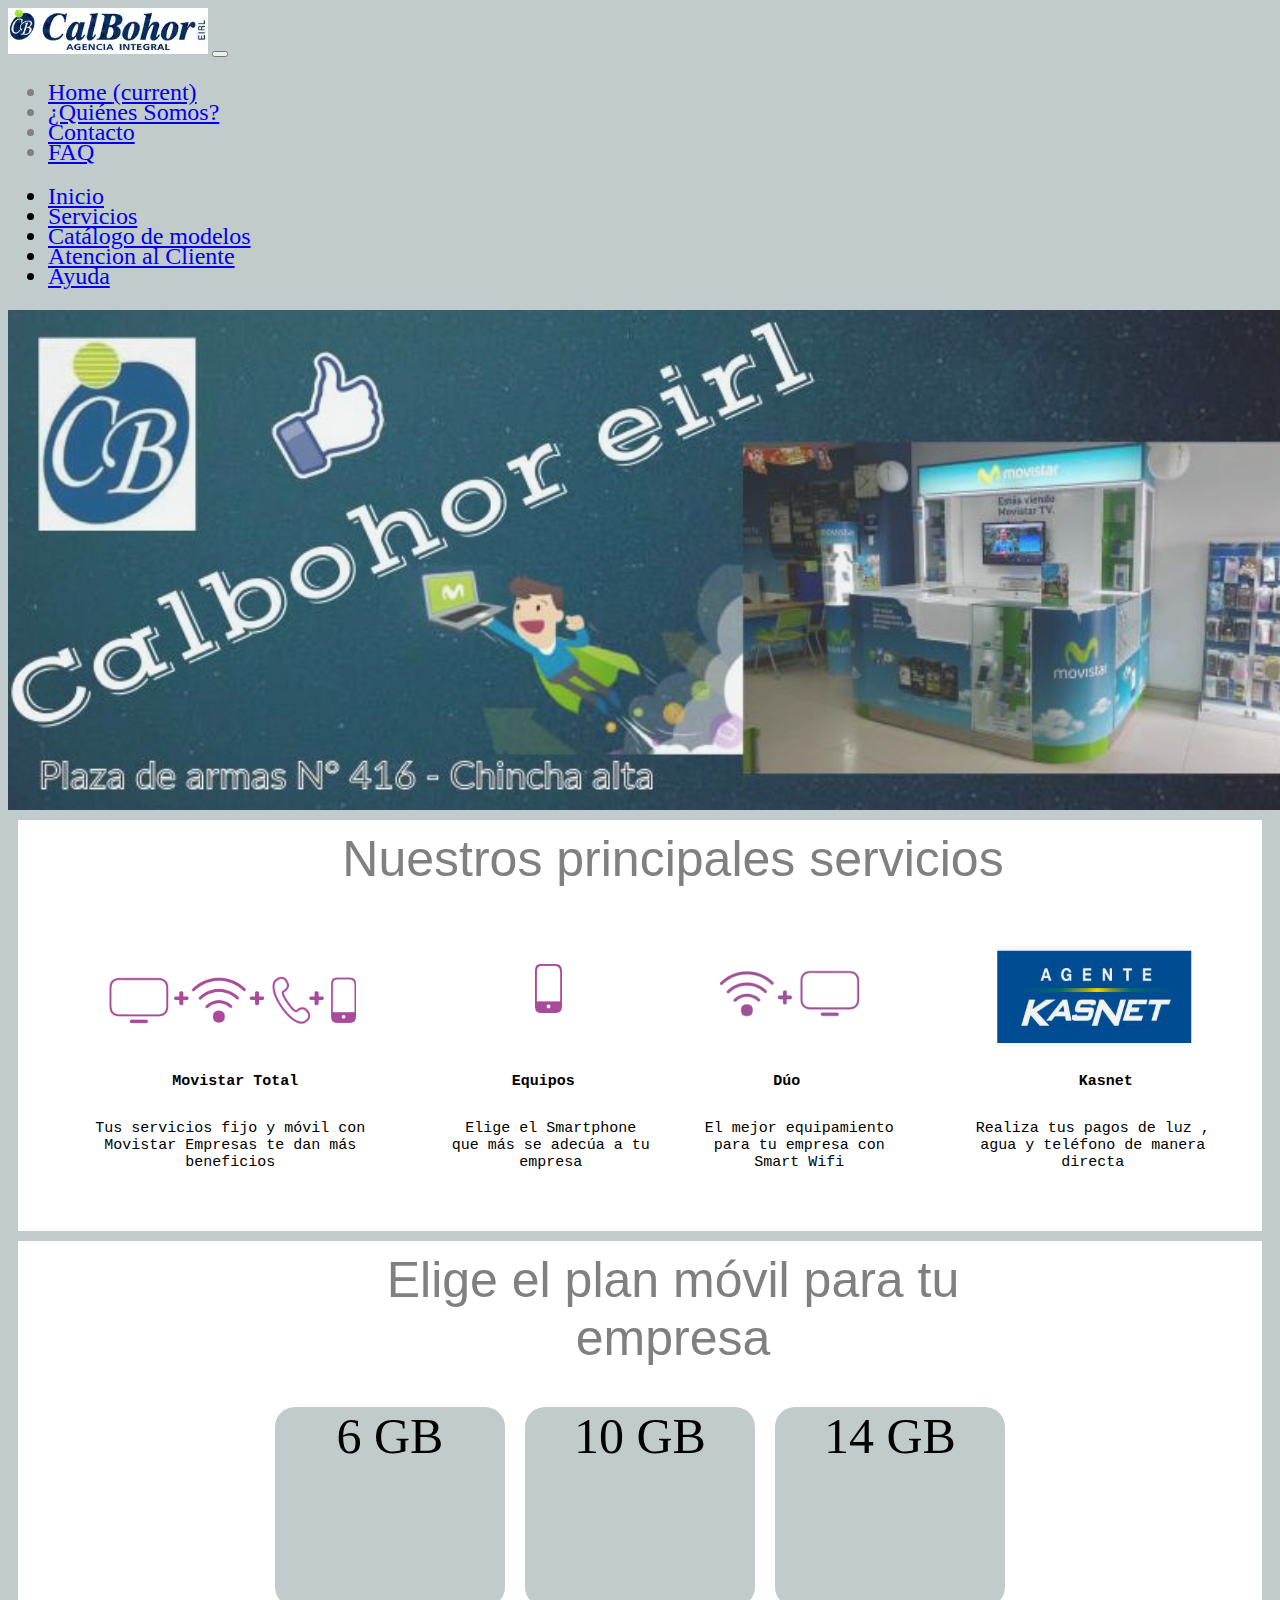
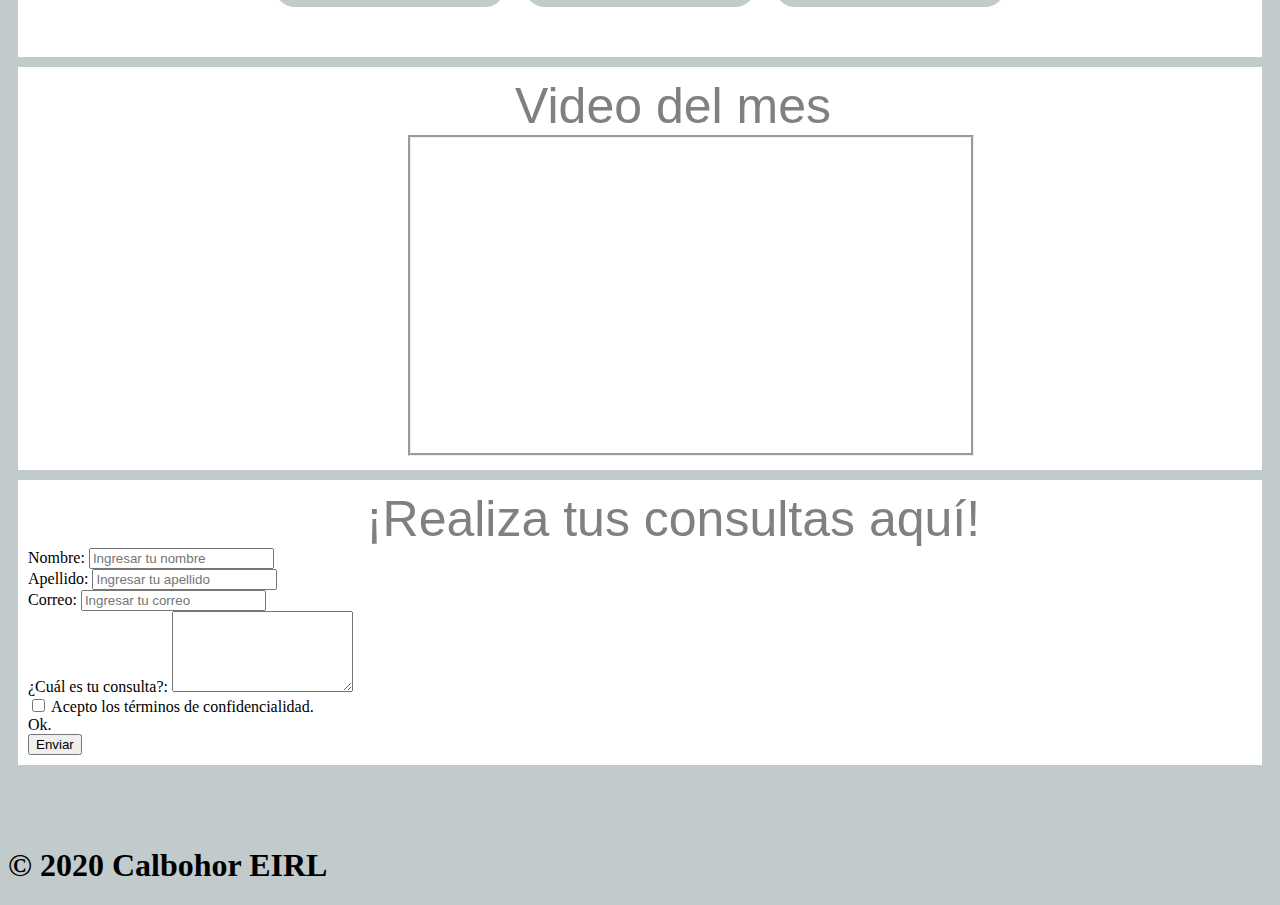
<file: index.html>
<!DOCTYPE html>
<html lang="en">

<head>
	<meta charset="UTF-8">
	<meta name="viewport" content="width=device-width, initial-scale=1.0">
	<meta name="description" content="En esta web verás muchas opciones para tus planes y servicios de Movistar">
	<link rel="stylesheet" href="estilo2.css">
	<title >
		Bienvenido a nuestra página web
	</title>
	
	<link rel="stylesheet" href="https://cdnjs.cloudflare.com/ajax/libs/animate.css/4.1.1/animate.min.css">

	<link rel="stylesheet" href="https://cdn.jsdelivr.net/npm/bootstrap@4.5.3/dist/css/bootstrap.min.css" integrity="sha384-TX8t27EcRE3e/ihU7zmQxVncDAy5uIKz4rEkgIXeMed4M0jlfIDPvg6uqKI2xXr2" crossorigin="anonymous">
	
</head>

<body>

<header class="cabezal">
	
  <nav class="navbar navbar-expand-sm bg-dark navbar-dark">
    <div class="container">
      <a class="navbar-brand" href="#"></a>
          <img src="calbohor.gif" alt="Logo" style="width:200px;">
      <button class="navbar-toggler" type="button" data-toggle="collapse" data-target="#navbarResponsive" aria-controls="navbarResponsive" aria-expanded="false" aria-label="Toggle navigation">
        <span class="navbar-toggler-icon"></span>
      </button>
      <div class="collapse navbar-collapse" id="navbarResponsive">
        <ul class="navbar-nav ml-auto">
          <li class="nav-item active">
            <a class="nav-link" href="#">Home
              <span class="sr-only">(current)</span>
            </a>
          </li>
          <li class="nav-item">
            <a class="nav-link" href="#">¿Quiénes Somos?</a>
          </li>
          <li class="nav-item">
            <a class="nav-link" href="#">Contacto</a>
          </li>
          <li class="nav-item">
            <a class="nav-link" href="#">FAQ</a>
          </li>
        </ul>
      </div>
    </div>
  </nav>

<!--
	<div class="detalle">
		
		<img src="calbohor.gif" class="logo">
		<div class="detalle1">
		Home
		</div>
		<div class="detalle2">
		¿Quienes somos?
		</div>
		<div class="detalle3">
		Contacto
		</div>
		<div class="detalle4">
		FAQ
		</div>
		
		<div class="btn-group">
			<button type="button" class="btn btn-secondary btn-lg">Home</button>
			<button type="button" class="btn btn-secondary btn-lg">Quienes Somos</button>
			<button type="button" class="btn btn-secondary btn-lg">Contacto</button>
				<div class="btn-group">
  					<button type="button" class="btn btn-secondary dropdown-toggle" data-toggle="dropdown">FAQ</button>
  					<div class="dropdown-menu" aria-labelledby="dropdownMenuLink">
    					<a class="dropdown-item" href="#">¿Cómo?</a>
    					<a class="dropdown-item" href="#">¿Dónde?</a>
  					</div>
				</div>
  		</div>
	</div>
-->
	
</header>

<main>

	<div class="rows">
		<div class="col-3 menu">
		<ul>
		<li><a href="index.html" title="Inicio">Inicio</a></li>
	
		<li><a href="servicios.html" title="Servicios">Servicios</a></li>
	
		<li><a href="catalogo.html" title="Catálogo">Catálogo de modelos</a></li>
	
		<li><a href="atencion_cliente.html" title="Atención al Cliente">Atencion al Cliente</a></li>	
	
		<li><a href="ayuda.html" title="Ayuda">Ayuda</a></li>
	</ul>
	</div>
	</div>

	<div class="fondo">
		<p></p>
	</div>

	<div class="parte1">
			<!--APLICANDO METODOLOGÍA BEM-->
			<div class="titulo_encabezado">
			Nuestros principales servicios
			</div>
			<div class="productos">
				<img src="mtotal.png">
				<img src="equipos.png" >
				<img src="duo.png" >
				<img src="kasnet.png" class="img-thumbnail" alt="Kasnet" width="200" height="100">
			</div>
			<div class="productos2">	
				<div class="total">Movistar Total</div>
				<div class="equipos">Equipos</div>
				<div class="duo">Dúo</div>
				<div>Kasnet</div>
			</div>
			<div class="productos3">	
				<div class="prod1">Tus servicios fijo y móvil con Movistar Empresas te dan más beneficios</div>
				<div class="prod2">Elige el Smartphone que más se adecúa a tu empresa</div>
				<div class="prod3">El mejor equipamiento para tu empresa con Smart Wifi</div>
				<div class="prod4">Realiza tus pagos de luz , agua y teléfono de manera directa</div>
			</div>	
	</div>			
	<div class="parte2">
			<div class="titulo_encabezado" >
			Elige el plan móvil para tu empresa
			</div>
			
			<div class="contenedor">

				<div class="contenedor_plan">6 GB</div>
				<div class="contenedor_plan">10 GB</div>
				<div class="contenedor_plan">14 GB</div>
			</div>
	</div>

	<div class="parte3">
		<div class="titulo_encabezado">
		Video del mes
		</div>	
		<iframe width="560" height="315" src="https://www.youtube.com/embed/vB1jWOAbn5g" class="video2" frameborder="0" allow="accelerometer; autoplay; clipboard-write; encrypted-media; gyroscope; picture-in-picture" allowfullscreen></iframe>
	</div>	
	
	<div class="parte4">
		<div class="titulo_encabezado">
		¡Realiza tus consultas aquí!
		</div>	

		<div class="container" >

		<form action="/action_page.php">

  		<div class="form-group">
    	<label for="uname">Nombre:</label>
    	<input type="text" class="form-control" id="uname" placeholder="Ingresar tu nombre">
   		</div>

  		<div class="form-group">
    	<label for="pwd">Apellido:</label>
    	<input type="text" class="form-control" id="pwd" placeholder="Ingresar tu apellido" >
  		</div>

		<div class="form-group">
    	<label for="pwd">Correo:</label>
    	<input type="text" class="form-control" id="pwd" placeholder="Ingresar tu correo" >
    	</div>

		<div class="form-group">
    	<label for="pwd">¿Cuál es tu consulta?:</label>
    	<textarea class="form-control" rows="5" id="comment"></textarea>
  		</div>

  		<div class="form-group form-check">
    	<label class="form-check-label">
      	<input class="form-check-input" type="checkbox" name="remember" required> Acepto los términos de confidencialidad.
      	<div class="valid-feedback">Ok.</div>
      
    	</label>
  		</div>

  		<button type="submit" class="btn btn-primary">Enviar</button>

		</form>

		</div>

	</div>

</main>

<footer>
	<!--APLICANDO METODOLOGÍA BEM-->
	<div class="pie">
	<h1 class="pie__bloque1">© 2020 Calbohor EIRL</h1>
	<p class="pie__bloque2">All right reserved </p>
	<p class="pie__bloque2">Página oficial </p>
	</div>

</footer>

	  	<script src="https://code.jquery.com/jquery-3.5.1.slim.min.js" integrity="sha384-DfXdz2htPH0lsSSs5nCTpuj/zy4C+OGpamoFVy38MVBnE+IbbVYUew+OrCXaRkfj" crossorigin="anonymous"></script>
  		<script src="https://cdn.jsdelivr.net/npm/popper.js@1.16.1/dist/umd/popper.min.js" integrity="sha384-9/reFTGAW83EW2RDu2S0VKaIzap3H66lZH81PoYlFhbGU+6BZp6G7niu735Sk7lN" crossorigin="anonymous"></script>
  		<script src="https://cdn.jsdelivr.net/npm/bootstrap@4.5.3/dist/js/bootstrap.min.js" integrity="sha384-w1Q4orYjBQndcko6MimVbzY0tgp4pWB4lZ7lr30WKz0vr/aWKhXdBNmNb5D92v7s" crossorigin="anonymous"></script>


		<script src="https://maxcdn.bootstrapcdn.com/bootstrap/4.0.0/js/bootstrap.min.js" integrity="sha384-JZR6Spejh4U02d8jOt6vLEHfe/JQGiRRSQQxSfFWpi1MquVdAyjUar5+76PVCmYl" crossorigin="anonymous"></script>

</body>

</html>
<!--
		<table >
			<tr>
				<td class="Tabla1">  Servicio    </td>
				<br>
				<td class="Tabla1">  Características    </td>
				<br>
				<td class="Tabla1">  Contacto    </td>
				<br>
			</tr>
			<tr>
				<td class="contenido">  Venta de equipos móviles    </td>
				<td class="contenido">  Ponemos al servicio diferentes equipos móviles de Gama alta y con los precios mas cómods    </td>
				<td class="contenido">  Plaza de armas Lima Perú    </td>
			</tr>
			<tr>
				<td class="contenido">  Servicios Postpago </td>
				<td class="contenido">  Brindamos la mejor base de información para que puedas elegir el plan que mas se ajuste a tus necesidades    </td>
				<td class="contenido">  Plaza de armas Lima Perú    </td>
			</tr>
			<tr>
				<td class="contenido"> Servicios prepago </td>
				<td class="contenido"> Disfruta de los diferentes paquetes que tenemos para ti , también te enseñamos cómo recargar tu Prepago Movistar </td>
				<td class="contenido">  Plaza de armas Lima Perú    </td>
			</tr>
		</table>-->
</file>
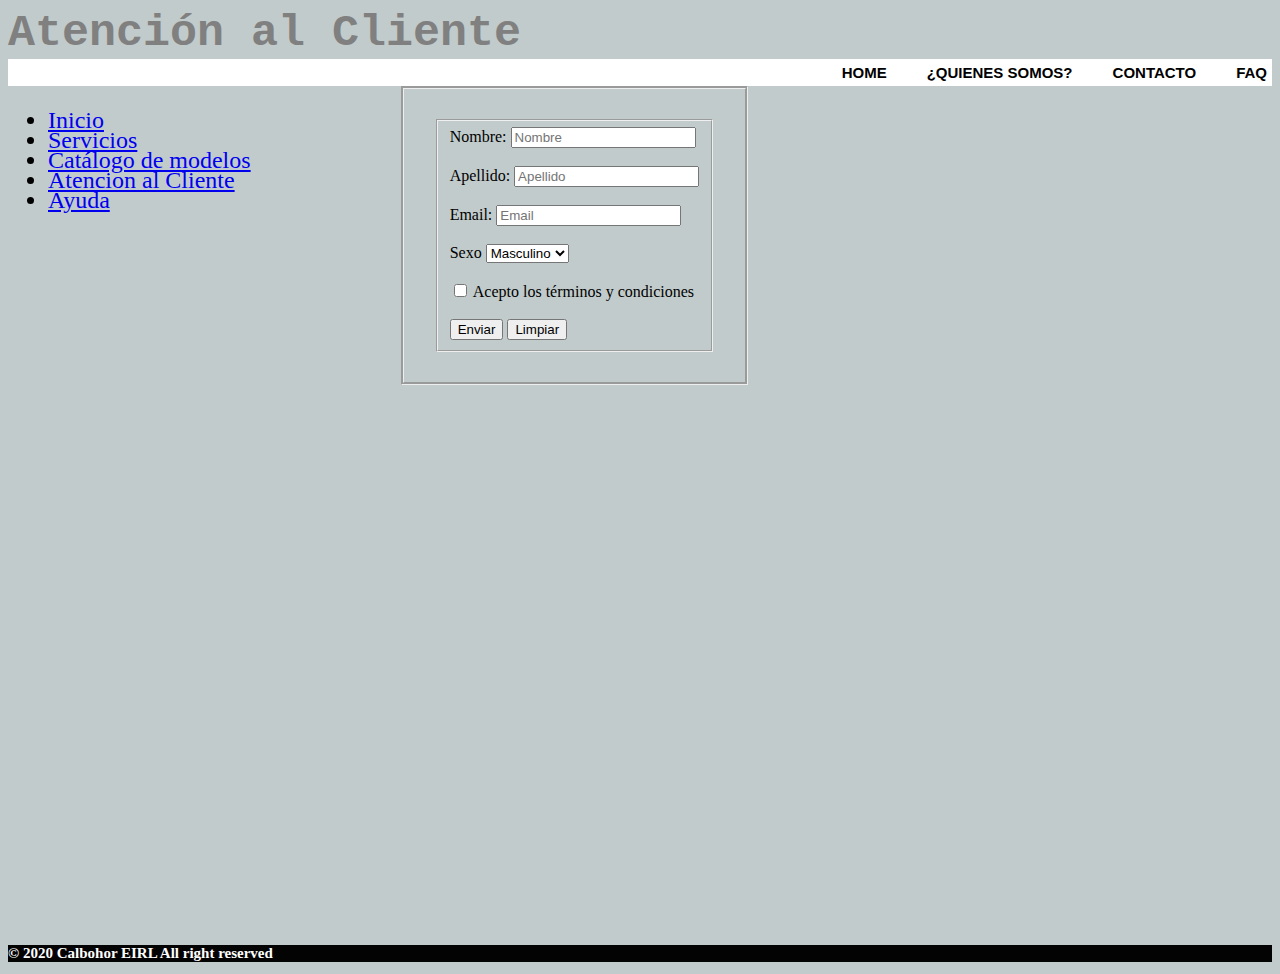
<file: atencion_cliente.html>
<!DOCTYPE html>
<html>
<head>
	<meta charset="UTF-8">
	<meta name="description" content="Te damos los medios para poder contactar con un especialista que te ayude en tus consultas">
	<title>Atención al Cliente</title>
	<link rel="stylesheet" href="estilo2.css">
	<link rel="stylesheet" href="https://cdnjs.cloudflare.com/ajax/libs/animate.css/4.1.1/animate.min.css">
	<meta name="viewport" content="width=device-width, initial-scale=1.0">
	<link rel="stylesheet" href="https://cdn.jsdelivr.net/npm/bootstrap@4.5.3/dist/css/bootstrap.min.css" integrity="sha384-TX8t27EcRE3e/ihU7zmQxVncDAy5uIKz4rEkgIXeMed4M0jlfIDPvg6uqKI2xXr2" crossorigin="anonymous">

</head>
<body>

<header class="cabezal">
	<div class="titulo">Atención al Cliente</div>
	<div class="detalle">
	<div class="detalle1">
		Home
	</div>
	<div class="detalle2">
		¿Quienes somos?
	</div>
	<div class="detalle3">
		Contacto
	</div>
	<div class="detalle4">
		FAQ
	</div>
</div>


</header>
<main>
	<div class="bloques">
	<ul>
		<li><a href="index.html" title="Inicio">Inicio</a></li>
	
		<li><a href="servicios.html" title="Servicios">Servicios</a></li>
	
		<li><a href="catalogo.html" title="Catálogo">Catálogo de modelos</a></li>
	
		<li><a href="atencion_cliente.html" title="Atención al Cliente">Atencion al Cliente</a></li>	
	
		<li><a href="ayuda.html" title="Ayuda">Ayuda</a></li>
	</ul>

	<form class="solicitud">
		<fieldset>
			<label>Nombre:</label>
			<input type="text" name="texto" placeholder="Nombre">
	  	<br></br>
		<label>Apellido:</label>
		<input type="text" name="texto" placeholder="Apellido">
		<br></br>
   	 	<label>Email:</label>
		<input type="text" name="texto" placeholder="Email">
		<br></br>
		<label>Sexo</label>
		<select>
		<option>Masculino</option>
		<option>Femenino</option>
		
		</select>
		<br></br>
	
		<input type="checkbox" name="Acepta" value="Acepto los términos declarados">
		<label>Acepto los términos y condiciones</label>
		<br></br>
		<input type="button" name="Enviar" value="Enviar">
		<input type="reset" name="Limpiar" value="Limpiar">
		</fieldset>
	</form>
	</div>
</main>

<footer>
	<h2 >
	© 2020 Calbohor EIRL All right reserved 
	</h2>
</footer>


<script src="https://code.jquery.com/jquery-3.5.1.slim.min.js" integrity="sha384-DfXdz2htPH0lsSSs5nCTpuj/zy4C+OGpamoFVy38MVBnE+IbbVYUew+OrCXaRkfj" crossorigin="anonymous"></script>
  		<script src="https://cdn.jsdelivr.net/npm/popper.js@1.16.1/dist/umd/popper.min.js" integrity="sha384-9/reFTGAW83EW2RDu2S0VKaIzap3H66lZH81PoYlFhbGU+6BZp6G7niu735Sk7lN" crossorigin="anonymous"></script>
  		<script src="https://cdn.jsdelivr.net/npm/bootstrap@4.5.3/dist/js/bootstrap.min.js" integrity="sha384-w1Q4orYjBQndcko6MimVbzY0tgp4pWB4lZ7lr30WKz0vr/aWKhXdBNmNb5D92v7s" crossorigin="anonymous"></script>


		<script src="https://maxcdn.bootstrapcdn.com/bootstrap/4.0.0/js/bootstrap.min.js" integrity="sha384-JZR6Spejh4U02d8jOt6vLEHfe/JQGiRRSQQxSfFWpi1MquVdAyjUar5+76PVCmYl" crossorigin="anonymous"></script>

</body>
</html>
</file>
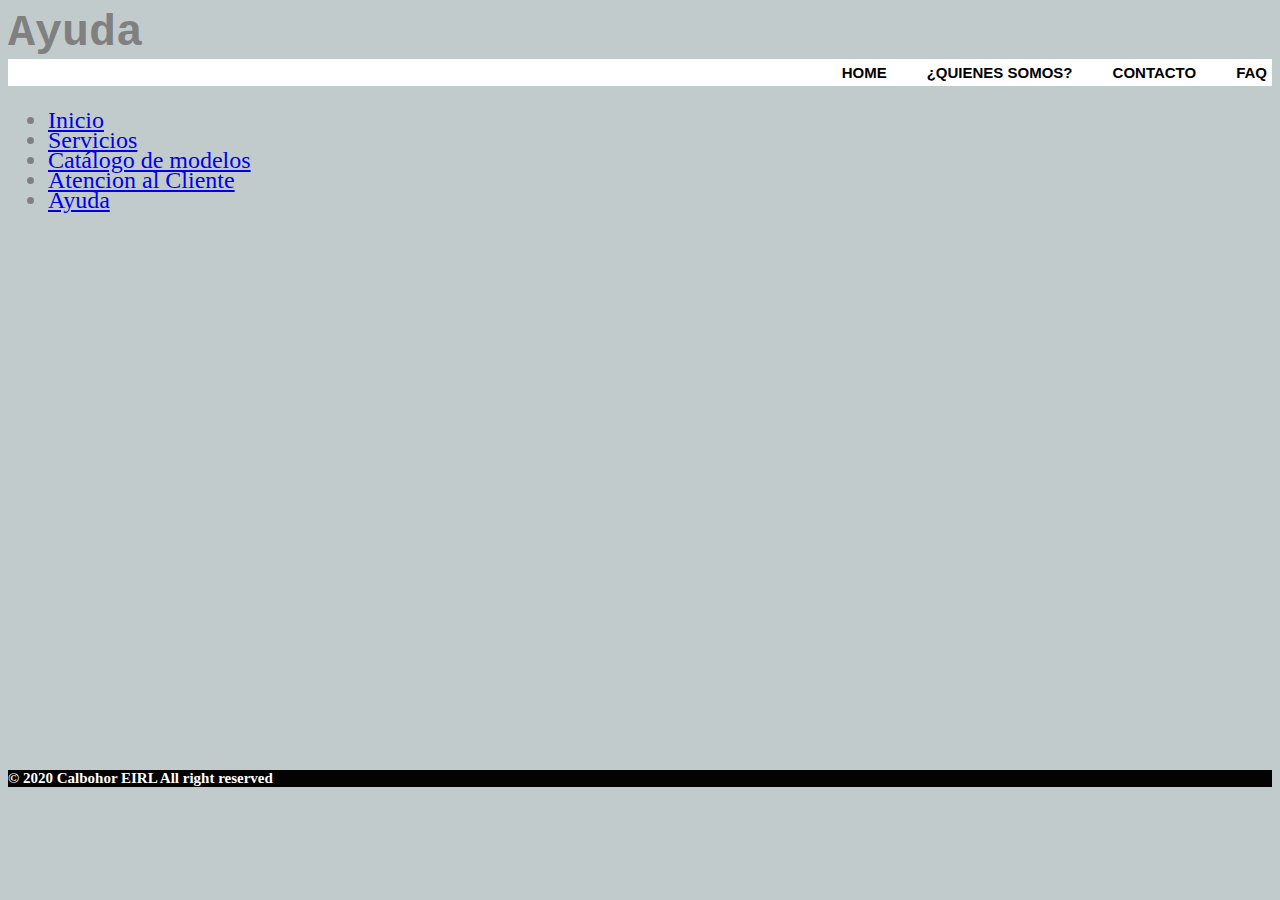
<file: ayuda.html>
<!DOCTYPE html>
<html>
<head>
	<meta charset="UTF-8">
	<title>Ayuda</title>
	<link rel="stylesheet" href="estilo2.css">
	<meta name="description" content="Aquí puedes visualizar las preguntas frecuentes sobre tu consulta">
	<meta name="keywords" content="movistar, celulares, planes , portabilidad">
	<link rel="stylesheet" href="https://cdnjs.cloudflare.com/ajax/libs/animate.css/4.1.1/animate.min.css">

	<meta name="viewport" content="width=device-width, initial-scale=1.0">
	<link rel="stylesheet" href="https://cdn.jsdelivr.net/npm/bootstrap@4.5.3/dist/css/bootstrap.min.css" integrity="sha384-TX8t27EcRE3e/ihU7zmQxVncDAy5uIKz4rEkgIXeMed4M0jlfIDPvg6uqKI2xXr2" crossorigin="anonymous">

</head>

<body>

<header class="cabezal">
	<div class="titulo">Ayuda</div>
	<div class="detalle">
	<div class="detalle1">
		Home
	</div>
	<div class="detalle2">
		¿Quienes somos?
	</div>
	<div class="detalle3">
		Contacto
	</div>
	<div class="detalle4">
		FAQ
	</div>
</div><ul>
		<li><a href="index.html" title="Inicio">Inicio</a></li>
	
		<li><a href="servicios.html" title="Servicios">Servicios</a></li>
	
		<li><a href="catalogo.html" title="Catálogo">Catálogo de modelos</a></li>
	
		<li><a href="atencion_cliente.html" title="Atención al Cliente">Atencion al Cliente</a></li>	
	
		<li><a href="ayuda.html" title="Ayuda">Ayuda</a></li>
	</ul>

</header>

<footer>
	<h2 >
	© 2020 Calbohor EIRL All right reserved 
	</h2>
</footer>

<script src="https://code.jquery.com/jquery-3.5.1.slim.min.js" integrity="sha384-DfXdz2htPH0lsSSs5nCTpuj/zy4C+OGpamoFVy38MVBnE+IbbVYUew+OrCXaRkfj" crossorigin="anonymous"></script>
  		<script src="https://cdn.jsdelivr.net/npm/popper.js@1.16.1/dist/umd/popper.min.js" integrity="sha384-9/reFTGAW83EW2RDu2S0VKaIzap3H66lZH81PoYlFhbGU+6BZp6G7niu735Sk7lN" crossorigin="anonymous"></script>
  		<script src="https://cdn.jsdelivr.net/npm/bootstrap@4.5.3/dist/js/bootstrap.min.js" integrity="sha384-w1Q4orYjBQndcko6MimVbzY0tgp4pWB4lZ7lr30WKz0vr/aWKhXdBNmNb5D92v7s" crossorigin="anonymous"></script>


		<script src="https://maxcdn.bootstrapcdn.com/bootstrap/4.0.0/js/bootstrap.min.js" integrity="sha384-JZR6Spejh4U02d8jOt6vLEHfe/JQGiRRSQQxSfFWpi1MquVdAyjUar5+76PVCmYl" crossorigin="anonymous"></script>

</body>

</html>
</file>
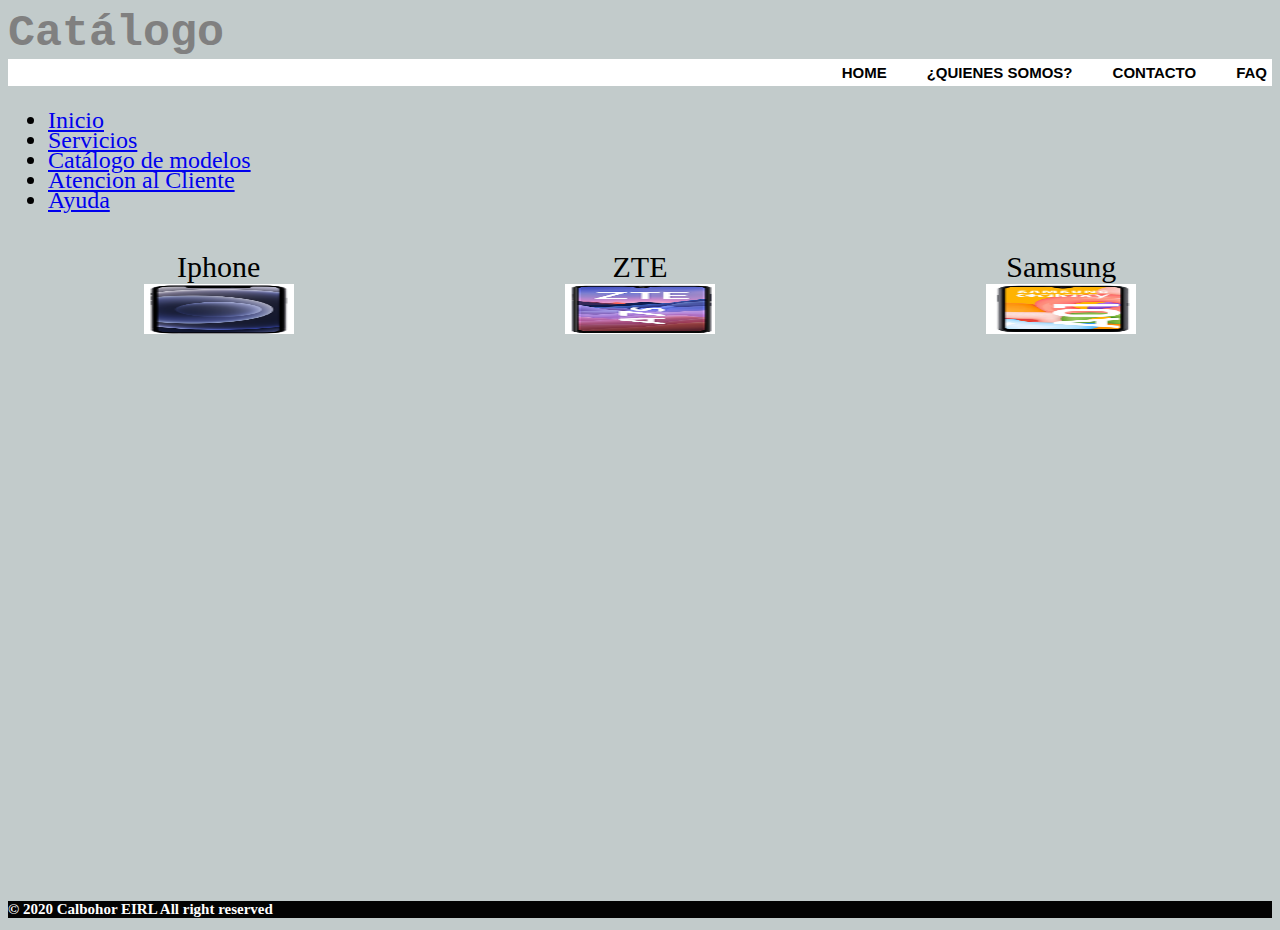
<file: Catalogo.html>
<!DOCTYPE html>
<html lang="en">
<head>
	<meta charset="UTF-8">
	<meta name="description" content="Te damos las opciones para revisar los equipos móviles y sus características">
	<title>Catálogo de servicios</title>
	
	<link rel="stylesheet" href="https://cdnjs.cloudflare.com/ajax/libs/animate.css/4.1.1/animate.min.css">

	<meta name="viewport" content="width=device-width, initial-scale=1.0">
	<link rel="stylesheet" href="estilo2.css">
	<link rel="stylesheet" href="https://cdn.jsdelivr.net/npm/bootstrap@4.5.3/dist/css/bootstrap.min.css" integrity="sha384-TX8t27EcRE3e/ihU7zmQxVncDAy5uIKz4rEkgIXeMed4M0jlfIDPvg6uqKI2xXr2" crossorigin="anonymous">

</head>

<body>

	<header class="cabezal">
		<div class="titulo">Catálogo</div>
		<div class="detalle">
			<div class="detalle1">
			Home
			</div>
			<div class="detalle2">
			¿Quienes somos?
			</div>
			<div class="detalle3">
			Contacto
			</div>
			<div class="detalle4">
			FAQ
			</div>
		</div>
		
	</header>
<main>
	<ul>
			<li><a href="index.html" title="Inicio">Inicio</a></li>
		
			<li><a href="servicios.html" title="Servicios">Servicios</a></li>
		
			<li><a href="catalogo.html" title="Catálogo">Catálogo de modelos</a></li>
		
			<li><a href="atencion_cliente.html" title="Atención al Cliente">Atencion al Cliente</a></li>	
		
			<li><a href="ayuda.html" title="Novedades">Ayuda</a></li>
	</ul>

<div>
	<div class="modelos">
		
		<div class="iphone">
			<div>Iphone</div>
			<img src="iphone.png" class="img-thumbnail" alt="Kasnet" width="150" height="50">
		</div>
		
		<div class="zte">
			<div>ZTE</div>
			<img src="ZTE.png" class="img-thumbnail" alt="Kasnet" width="150" height="50">
		</div>

	
		<div class="samsung">
			<div>Samsung</div>	
			<img src="samsung.png" class="img-thumbnail" alt="Kasnet" width="150" height="50">
		</div>

	</div>






</div>



</main>
<footer>
	<h2 >
	© 2020 Calbohor EIRL All right reserved 
	</h2>
</footer>

<script src="https://code.jquery.com/jquery-3.5.1.slim.min.js" integrity="sha384-DfXdz2htPH0lsSSs5nCTpuj/zy4C+OGpamoFVy38MVBnE+IbbVYUew+OrCXaRkfj" crossorigin="anonymous"></script>
  		<script src="https://cdn.jsdelivr.net/npm/popper.js@1.16.1/dist/umd/popper.min.js" integrity="sha384-9/reFTGAW83EW2RDu2S0VKaIzap3H66lZH81PoYlFhbGU+6BZp6G7niu735Sk7lN" crossorigin="anonymous"></script>
  		<script src="https://cdn.jsdelivr.net/npm/bootstrap@4.5.3/dist/js/bootstrap.min.js" integrity="sha384-w1Q4orYjBQndcko6MimVbzY0tgp4pWB4lZ7lr30WKz0vr/aWKhXdBNmNb5D92v7s" crossorigin="anonymous"></script>


		<script src="https://maxcdn.bootstrapcdn.com/bootstrap/4.0.0/js/bootstrap.min.js" integrity="sha384-JZR6Spejh4U02d8jOt6vLEHfe/JQGiRRSQQxSfFWpi1MquVdAyjUar5+76PVCmYl" crossorigin="anonymous"></script>

</body>
</html>
</file>
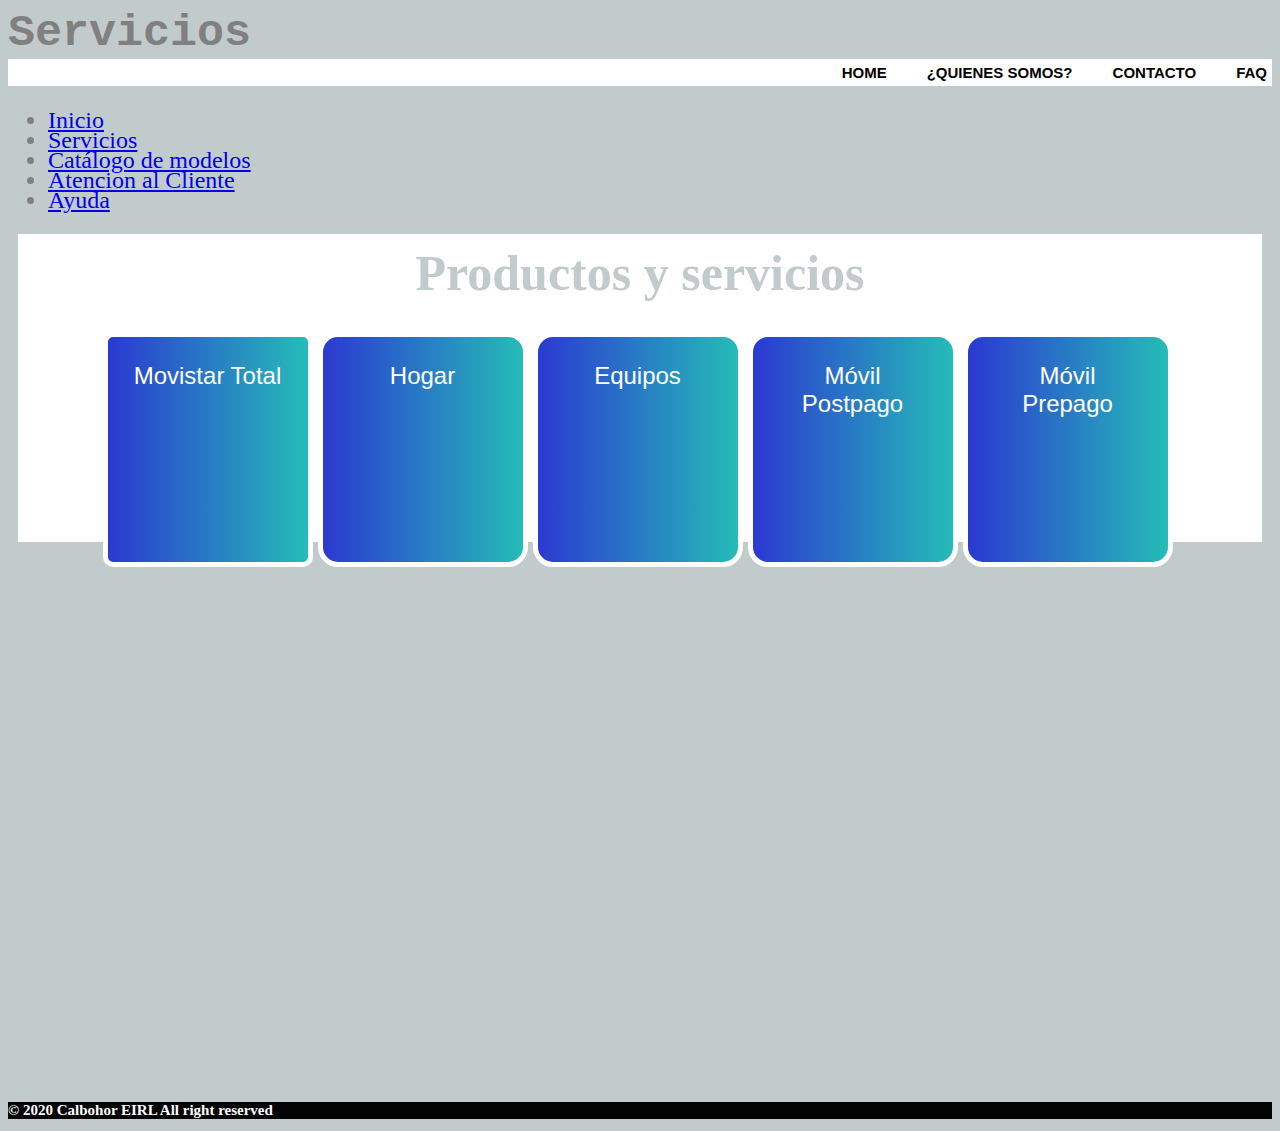
<file: Servicios.html>
<!DOCTYPE html>
<html>
<head>
	<meta charset="UTF-8">
	<title>Servicios</title>
	<meta name="description" content="Brindamos diferentes servicios adicionales para tu internet y cable">
	<link rel="stylesheet" href="estilo2.css">
	<link rel="stylesheet" href="https://cdnjs.cloudflare.com/ajax/libs/animate.css/4.1.1/animate.min.css">

	<meta name="viewport" content="width=device-width, initial-scale=1.0">

	<link rel="stylesheet" href="https://cdn.jsdelivr.net/npm/bootstrap@4.5.3/dist/css/bootstrap.min.css" integrity="sha384-TX8t27EcRE3e/ihU7zmQxVncDAy5uIKz4rEkgIXeMed4M0jlfIDPvg6uqKI2xXr2" crossorigin="anonymous">

</head>

<body>            

	<header class="cabezal">
	<div class="titulo" >Servicios</div>	
	<div class="detalle">
	<div class="detalle1">
		Home
	</div>
	<div class="detalle2">
		¿Quienes somos?
	</div>
	<div class="detalle3">
		Contacto
	</div>
	<div class="detalle4">
		FAQ
	</div>
	</div>
<ul>
		<li><a href="index.html" title="Inicio">Inicio</a></li>
	
		<li><a href="servicios.html" title="Servicios">Servicios</a></li>
	
		<li><a href="catalogo.html" title="Catálogo">Catálogo de modelos</a></li>
	
		<li><a href="atencion_cliente.html" title="Atención al Cliente">Atencion al Cliente</a></li>	
	
		<li><a href="ayuda.html" title="Ayuda">Ayuda</a></li>
	</ul>
	</header>
<main>
		<div class="parte1">
			<div class="servicios1">Productos y servicios</div>
			<div class="servicios2">	
				<div class="serv1">Movistar Total</div>
				<div class="serv2">Hogar</div>
				<div class="serv3">Equipos</div>
				<div class="serv4">Móvil Postpago</div>
				<div class="serv5">Móvil Prepago</div>
			</div>
		</div>
</main>

<footer>
	<h2 >
	© 2020 Calbohor EIRL All right reserved 
	</h2>
</footer>

<script src="https://code.jquery.com/jquery-3.5.1.slim.min.js" integrity="sha384-DfXdz2htPH0lsSSs5nCTpuj/zy4C+OGpamoFVy38MVBnE+IbbVYUew+OrCXaRkfj" crossorigin="anonymous"></script>
  		<script src="https://cdn.jsdelivr.net/npm/popper.js@1.16.1/dist/umd/popper.min.js" integrity="sha384-9/reFTGAW83EW2RDu2S0VKaIzap3H66lZH81PoYlFhbGU+6BZp6G7niu735Sk7lN" crossorigin="anonymous"></script>
  		<script src="https://cdn.jsdelivr.net/npm/bootstrap@4.5.3/dist/js/bootstrap.min.js" integrity="sha384-w1Q4orYjBQndcko6MimVbzY0tgp4pWB4lZ7lr30WKz0vr/aWKhXdBNmNb5D92v7s" crossorigin="anonymous"></script>


		<script src="https://maxcdn.bootstrapcdn.com/bootstrap/4.0.0/js/bootstrap.min.js" integrity="sha384-JZR6Spejh4U02d8jOt6vLEHfe/JQGiRRSQQxSfFWpi1MquVdAyjUar5+76PVCmYl" crossorigin="anonymous"></script>
	
</body>
</html>
</file>
<file: estilo2.css>
.detalle{
display: flex;
flex-direction: row;
align-items:  center;
justify-content: flex-end;
flex-basis: 10px;
font-size: 15px;
font-weight: bold;
font-family: Roboto, sans-serif;
text-transform: uppercase;
background-color: white;
position: sticky;
margin:0px;
top:0px;
}

.detalle1{

text-align:center;
padding: 5px;
margin-right: 5px;
color: black;
margin-right: 30px;
}

.detalle2{

text-align:center;
padding: 5px;
margin-right: 5px;
color: black;
margin-right: 30px;
}

.detalle3{

text-align:center;
padding: 5px;
margin-right: 5px;
color: black;
margin-right: 30px;
}

.detalle4{


color: black;
text-align:center;
padding: 5px;


}
.fondo{
background-image:url("fondo.jpg");
background-repeat: no-repeat;
background-position: center;
background-size: cover;
background-color: #cccccc;
position: relative;
width:1335px;
height: 500px;
right: : 20px;
margin: 0;
opacity: 0.8;
}




body{

	background-color: #C2CBCB;
}

h3{
	color: blue;

}

.logo{

	
	width: 230px;
	height: 50px;
	

	display: flex;
	align-items: stretch;
	justify-content: center;
	position: relative;
	right: 800px;
}   

header{

	color: grey;
}

.parte1{

	background-color: white;
	padding: 10px;
	margin: 10px;
}

.parte2{

	background-color: white;
	padding: 10px;
	margin: 10px;

}

.parte3{

	background-color: white;
	padding: 10px;
	margin: 10px;
}

.parte4{

	background-color: white;
	padding: 10px;
margin: 10px;
}
.Tabla1{

	color: black;
	text-align: center;
	font-weight: bold;
}


h2{
	background-color:#030303;
	text-align: left;
	margin-top: 500px;
	padding: 10egpx;
	font-size: 15px;
	color: white;
}

.contenido{

	color: black;
}



ul{
	line-height: 20px;
	font-size: 150%;
}



table{

	font-size: 17px;
		display: flex;
	align-items: stretch;
	justify-content: center;
	position: relative;
	border-color: black;
}

.video2{
	border: groove;
	display: inline;
	position: relative;
	left:380px;
}

.titulo_encabezado{

	font-family:'Roboto Mono',sans-serif;
	font-size:50px;
	color:gray;
	text-align: center;
	width: 750px;
	display: flex;
	align-items: stretch;
	justify-content: center;
	position: relative;
	left: 270px;
	}

/*
.seccion{

	font-family:'Roboto Mono',sans-serif;
	font-size:50px;
	color:gray;
	text-align: center;
	width: 750px;
	display: flex;
	align-items: stretch;
	justify-content: center;
	position: relative;
	left: 270px;
	}

.video{
	font-family:'Roboto Mono',sans-serif;
	font-size:50px;
	color:gray;
	font-weight: bold;
	text-align: center;
	width: 750px;
	display: flex;
	align-items: stretch;
	justify-content: center;
	position: relative;
	left: 270px;
}

.contacto{
	font-family:'Roboto Mono',sans-serif;
	font-size:50px;
	color:gray;
	font-weight: bold;
	text-align: center;
	width: 750px;
	display: flex;
	align-items: stretch;
	justify-content: center;
	position: relative;
	left: 270px;
}

*/



.plan{

	font-family:'Roboto Mono',sans-serif;
	font-size:50px;
	color:gray;
	text-align: center;
	width: 950px;
	display: flex;
	align-items: stretch;
	justify-content: center;
	position: relative;
	left: 170px;
}

.contenedor{
	
	display: flex;
	flex-direction: row;
	align-items: stretch;
	height: 250px;
	margin-top: 30px;
	color: black;
	justify-content: center;
	transition: all 1s;
	
}

@media screen and (max-width: 400px){

	.contenedor{

		float: none;
		width: 100%;
	}
}


.contenedor_plan{

	background-color: #C2CBCB;
	margin: 10px 10px 10px 10px;
	border-radius: 20px;
	font-size: 50px;
	text-align: center;
	width: 230px;
	height: 200px;
	
}

p{
	
	font-size: 20px;
	display: none;

}

.contenedor_plan:hover{

background-color: green;

}
/*
.plan22{
	background-color: #C2CBCB;
	margin: 10px 10px 10px 10px;
	border-radius: 20px;
	font-size: 50px;
	text-align: center;
	width: 230px;
	height: 200px;
}

.plan22:hover{

background-color: green;
}

.plan23{
	background-color: #C2CBCB;
	margin: 10px 10px 10px 10px;
	border-radius: 10px;
	font-size: 50px;
	text-align: center;
	width: 230px;
	height: 200px;
}

.plan23:hover{

background-color: green;
}
*/
.titulo{

	font-family:"Special Elite",Courier,monospace;
	font-size:45px;
	color: gray;
	font-weight: bold;
	animation-duration: 2s;
	animation-name: bounce;

}

@keyframes bounce{

	0% {
     opacity: 0;
   }
 
   100% {
     opacity: 1;
   }

}


.tablero{

	margin: 20px;
	margin-top: 30px;
	font-size: 20px;
	display: grid;
	grid-template-columns: 160px 200px;
	grid-template-rows: 25px 25px; 
	grid-column-gap: 10px; 
	grid-row-gap: 15px  ;
	align-items: center;
	justify-content: center;

}

.caja4{

	width: 300px;
	height: 100px;

}

.limpiar{

align-self: stretch;

}

.productos{

	margin-top: 50px;
	margin-bottom: 20px;
	display: flex;
	justify-content: space-around;
	align-items: center;
	font-weight: bold;
	position: relative;
	
	font-family:"Special Elite",Courier,monospace;

}

.productos2{

	margin-bottom: 30px;
	display: flex;
	justify-content: space-around;
	align-items: center;
	font-weight: bold;
	position: relative;
	font-size: 15px;
	font-family:"Special Elite",Courier,monospace;

}

.productos3{

	margin-bottom: 50px;
	display: flex;
	align-content: center;
	text-align: center;
	justify-content: space-around;
	align-items: center;
	position: relative;
	font-size: 15px;
	font-family:"Special Elite",Courier,monospace;

}

.kasnet{

	width: 200px;
	height: 100px;
}
.total{
position: relative;
	left: 25px;

}
.duo{

	position: relative;
	right: 40px;
}

.equipos{

	position: relative;
	

}

.prod1{
	width: 300px;
	position: relative;
	left: 18px;
}
.prod2{
	width: 200px;
	position: relative;
	left: 20px;
}
.prod3{
	width: 200px;
	position: relative;

}
.prod4{
	width: 250px;
	position: relative;

}



footer{

margin-top: 30px;
padding-top: 30px;

}
/*Pagina Servicios*/

.servicios1{

	color: #C2CBCB;
	font-size:50px;
	font-weight: bold;	
	display: flex;
	align-items: stretch;
	justify-content: center;
	position: relative;
	margin-bottom: 30px;
}


.servicios2{

	display: flex;
	flex-direction: row;
	justify-content: center;
	flex-basis:200px;
	font-size: 24px;
	
	background-position: right;
	height: 200px;

}

.serv1{

font-family: Modak,sans-serif;
background-color: #2B39D1;
color: white;
text-align:center;
border: 5px solid white;
border-radius: 10px;
width: 150px;
height: 130px;
padding: 25px;
padding-bottom: 70px;
margin-right: 5px;
background-image: linear-gradient(to right, #2B39D1 , #25BCB8);
transition: all 1s;
}

.serv1:hover{

height: 160px;
width: 170px;

}

.serv2{

font-family: Modak,sans-serif;
background-color: #2B39D1;
color: white;
text-align:center;
border: 5px solid white;
	border-radius: 20px;
width: 150px;
height: 130px;
padding: 25px;
padding-bottom: 70px;
margin-right: 5px;
background-image: linear-gradient(to right, #2B39D1 , #25BCB8);
transition: all 1s;
}

.serv2:hover{

height: 160px;
width: 170px;

}


.serv3{

font-family: Modak,sans-serif;
background-color: #2B39D1;
color: white;
text-align:center;
border: 5px solid white;
	border-radius: 20px;
width: 150px;
height: 130px;
padding: 25px;
padding-bottom: 70px;
margin-right: 5px;
background-image: linear-gradient(to right, #2B39D1 , #25BCB8);
transition: all 1s;
}

.serv3:hover{

height: 160px;
width: 170px;
transition: all 1s;
}

.serv4{

font-family: Modak,sans-serif;
background-color: #2B39D1;
color: white;
text-align:center;
border: 5px solid white;
	border-radius: 20px;
width: 150px;
height: 130px;
padding: 25px;
padding-bottom: 70px;
margin-right: 5px;
background-image: linear-gradient(to right, #2B39D1 , #25BCB8);
transition: all 1s;
}

.serv4:hover{

height: 160px;
width: 170px;

}

.serv5{

font-family: Modak,sans-serif;
background-color: #2B39D1;
color: white;
text-align:center;
border: 5px solid white;
border-radius: 20px;
width: 150px;
height: 130px;
padding: 25px;
padding-bottom: 70px;
margin-right: 5px;
background-image: linear-gradient(to right, #2B39D1 , #25BCB8);
transition: all 1s;
}

.serv5:hover{

height: 160px;
width: 170px;

}

/*Pagina Ayuda*/

.bloques{


display: flex;

}

.solicitud{
	margin-left: 150px;
	border-style: groove;
	padding: 30px;
}

/*Pagina Ayuda*/

.modelos{

	margin-top: 40px;
	display: flex;
	justify-content: space-around;
font-size: 30px;

}

.iphone{

	display: block;
	text-align: center;

}

.zte{

	display: block;
	text-align: center;

}

.samsung{

	display: block;
	text-align: center;

}
</file>
